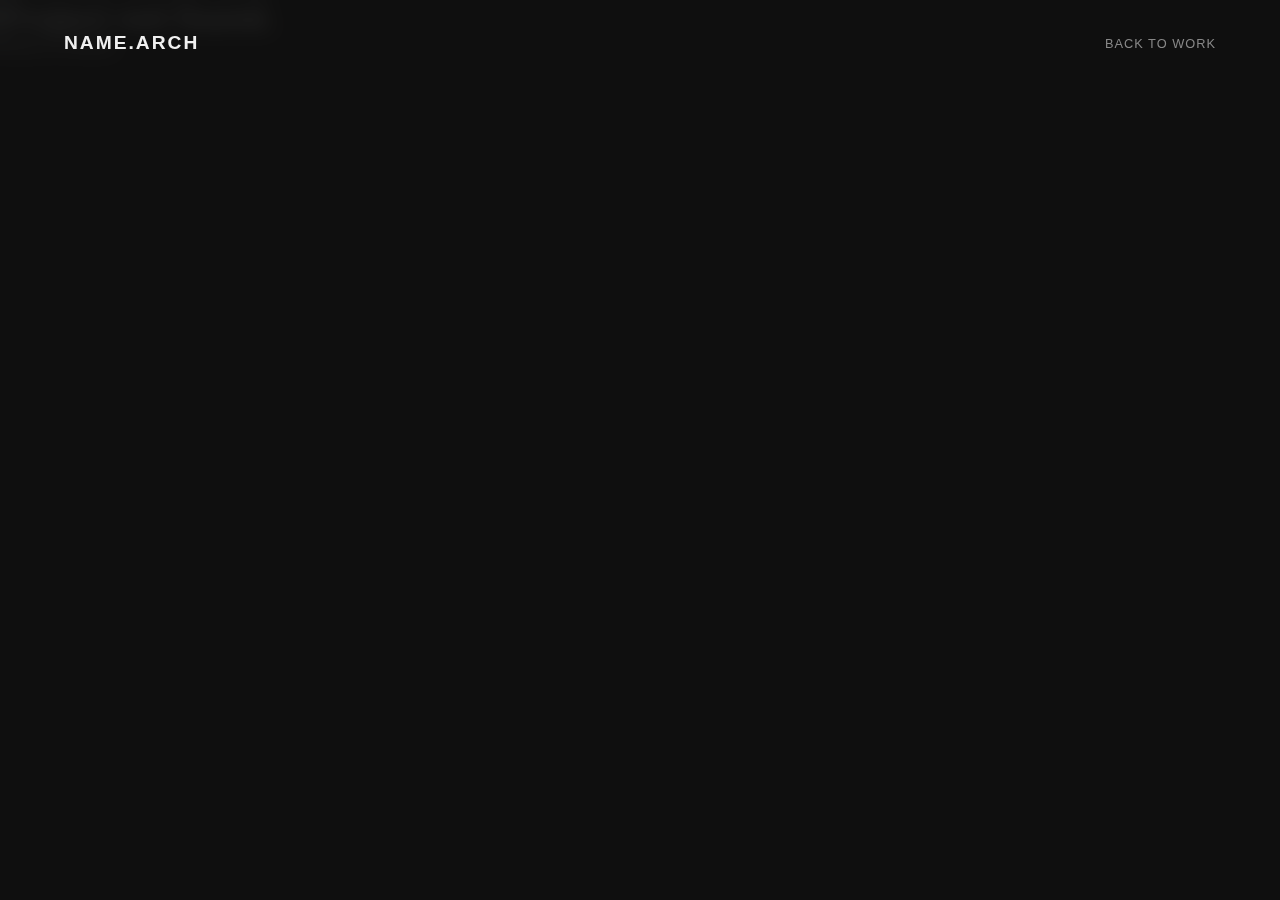
<file: project.html>
<!DOCTYPE html>
<html lang="en">
<head>
    <meta charset="UTF-8">
    <meta name="viewport" content="width=device-width, initial-scale=1.0">
    <title>Project Detail</title>
    <link rel="stylesheet" href="css/style.css">
</head>
<body>
    <nav>
        <div class="logo"><a href="index.html">NAME.ARCH</a></div>
        <div class="nav-links">
            <a href="work.html">Back to Work</a>
        </div>
    </nav>

    <div id="project-detail-container">
        <div id="p-hero-bg" class="project-hero">
            <div class="hero-overlay">
                <span id="p-cat" style="text-transform: uppercase; letter-spacing: 2px;">Category</span>
                <h1 id="p-title" style="font-size: 4rem; line-height: 1;">Title</h1>
            </div>
        </div>

        <div class="container" style="padding-top: 0;">
            <div class="meta-grid">
                <div class="meta-item"><span>Year</span><div id="p-year">2024</div></div>
                <div class="meta-item"><span>Location</span><div id="p-loc">City</div></div>
                <div class="meta-item"><span>Role</span><div id="p-role">Architect</div></div>
            </div>

            <p id="p-desc" class="project-desc">Description loading...</p>

            <div id="p-gallery" class="project-gallery">
                </div>

            <div class="next-nav">
                <p style="color: #888; text-transform: uppercase; font-size: 0.8rem;">Next Project</p>
                <a id="next-project-link" href="#" style="font-size: 2rem;" id="next-project-name">Loading...</a>
            </div>
        </div>
    </div>

    <script src="js/data.js"></script>
    <script src="js/app.js"></script>
</body>
</html>
</file>
<file: css/style.css>
/* css/style.css */

/* --- RESET & VARS --- */
:root {
    --bg: #0f0f0f;
    --text: #f0f0f0;
    --accent: #888;
    --font-main: 'Helvetica Neue', Helvetica, Arial, sans-serif;
}

* { margin: 0; padding: 0; box-sizing: border-box; }
body { 
    background: var(--bg); 
    color: var(--text); 
    font-family: var(--font-main); 
    opacity: 0; 
    transition: opacity 0.5s ease; /* Page Fade In */
}
body.loaded { opacity: 1; }
a { text-decoration: none; color: inherit; transition: 0.3s; }
img { display: block; width: 100%; }

/* --- NAVIGATION --- */
nav {
    display: flex; justify-content: space-between; align-items: center;
    padding: 2rem 5%; position: fixed; top: 0; width: 100%; 
    background: rgba(15,15,15,0.9); backdrop-filter: blur(10px); z-index: 100;
}
.logo { font-size: 1.2rem; font-weight: 700; letter-spacing: 2px; text-transform: uppercase; }
.nav-links { display: flex; gap: 2rem; }
.nav-links a { font-size: 0.8rem; text-transform: uppercase; letter-spacing: 1px; color: var(--accent); }
.nav-links a:hover, .nav-links a.active { color: white; }

/* --- COMMON UTILS --- */
.container { padding: 8rem 5% 4rem 5%; max-width: 1400px; margin: 0 auto; }
.btn { 
    display: inline-block; padding: 15px 40px; border: 1px solid white; 
    margin-top: 2rem; text-transform: uppercase; font-size: 0.8rem; letter-spacing: 1px;
}
.btn:hover { background: white; color: black; }

/* --- HOME HERO --- */
.hero { 
    height: 100vh; display: flex; flex-direction: column; 
    justify-content: center; padding: 0 10%; 
}
.hero h1 { font-size: 5vw; line-height: 1.1; margin-bottom: 2rem; }
.hero p { color: var(--accent); max-width: 500px; line-height: 1.6; }

/* --- WORK GRID (Gallery) --- */
.work-grid { 
    display: grid; grid-template-columns: repeat(auto-fill, minmax(400px, 1fr)); 
    gap: 3rem; margin-top: 2rem; 
}
.project-card { cursor: pointer; }
.card-img-container { overflow: hidden; margin-bottom: 1rem; }
.card-img-container img { transition: transform 0.6s ease; height: 350px; object-fit: cover; }
.project-card:hover img { transform: scale(1.05); }
.card-text h3 { font-size: 1.5rem; font-weight: 400; margin-bottom: 0.5rem; }
.card-text p { color: var(--accent); font-size: 0.9rem; }

/* --- PROJECT DETAIL PAGE --- */
.project-hero { 
    height: 70vh; width: 100%; background-size: cover; background-position: center;
    position: relative; margin-bottom: 4rem;
}
.hero-overlay {
    position: absolute; bottom: 0; left: 0; width: 100%; padding: 4rem 5%;
    background: linear-gradient(to top, #0f0f0f, transparent);
}
.meta-grid { 
    display: grid; grid-template-columns: repeat(4, 1fr); 
    border-top: 1px solid #333; border-bottom: 1px solid #333;
    padding: 2rem 0; margin-bottom: 4rem;
}
.meta-item span { display: block; color: var(--accent); font-size: 0.75rem; text-transform: uppercase; margin-bottom: 5px; }
.project-desc { font-size: 1.5rem; line-height: 1.6; max-width: 900px; margin-bottom: 5rem; }
.project-gallery { display: flex; flex-direction: column; gap: 4rem; }
.next-nav { margin-top: 8rem; padding-top: 4rem; border-top: 1px solid #333; text-align: center; }

/* --- RESUME & CONTACT --- */
.resume-frame { width: 100%; height: 80vh; border: none; background: #fff; margin-top: 2rem; }
.contact-row { display: grid; grid-template-columns: 1fr 1fr; gap: 4rem; margin-top: 4rem; }
.contact-label { color: var(--accent); text-transform: uppercase; font-size: 0.8rem; margin-bottom: 1rem; }
.contact-value { font-size: 2rem; display: block; margin-bottom: 2rem; }

/* --- MOBILE --- */
@media (max-width: 768px) {
    .hero h1 { font-size: 3rem; }
    .work-grid { grid-template-columns: 1fr; }
    .meta-grid { grid-template-columns: 1fr 1fr; gap: 2rem; }
    .contact-row { grid-template-columns: 1fr; }
}
</file>
